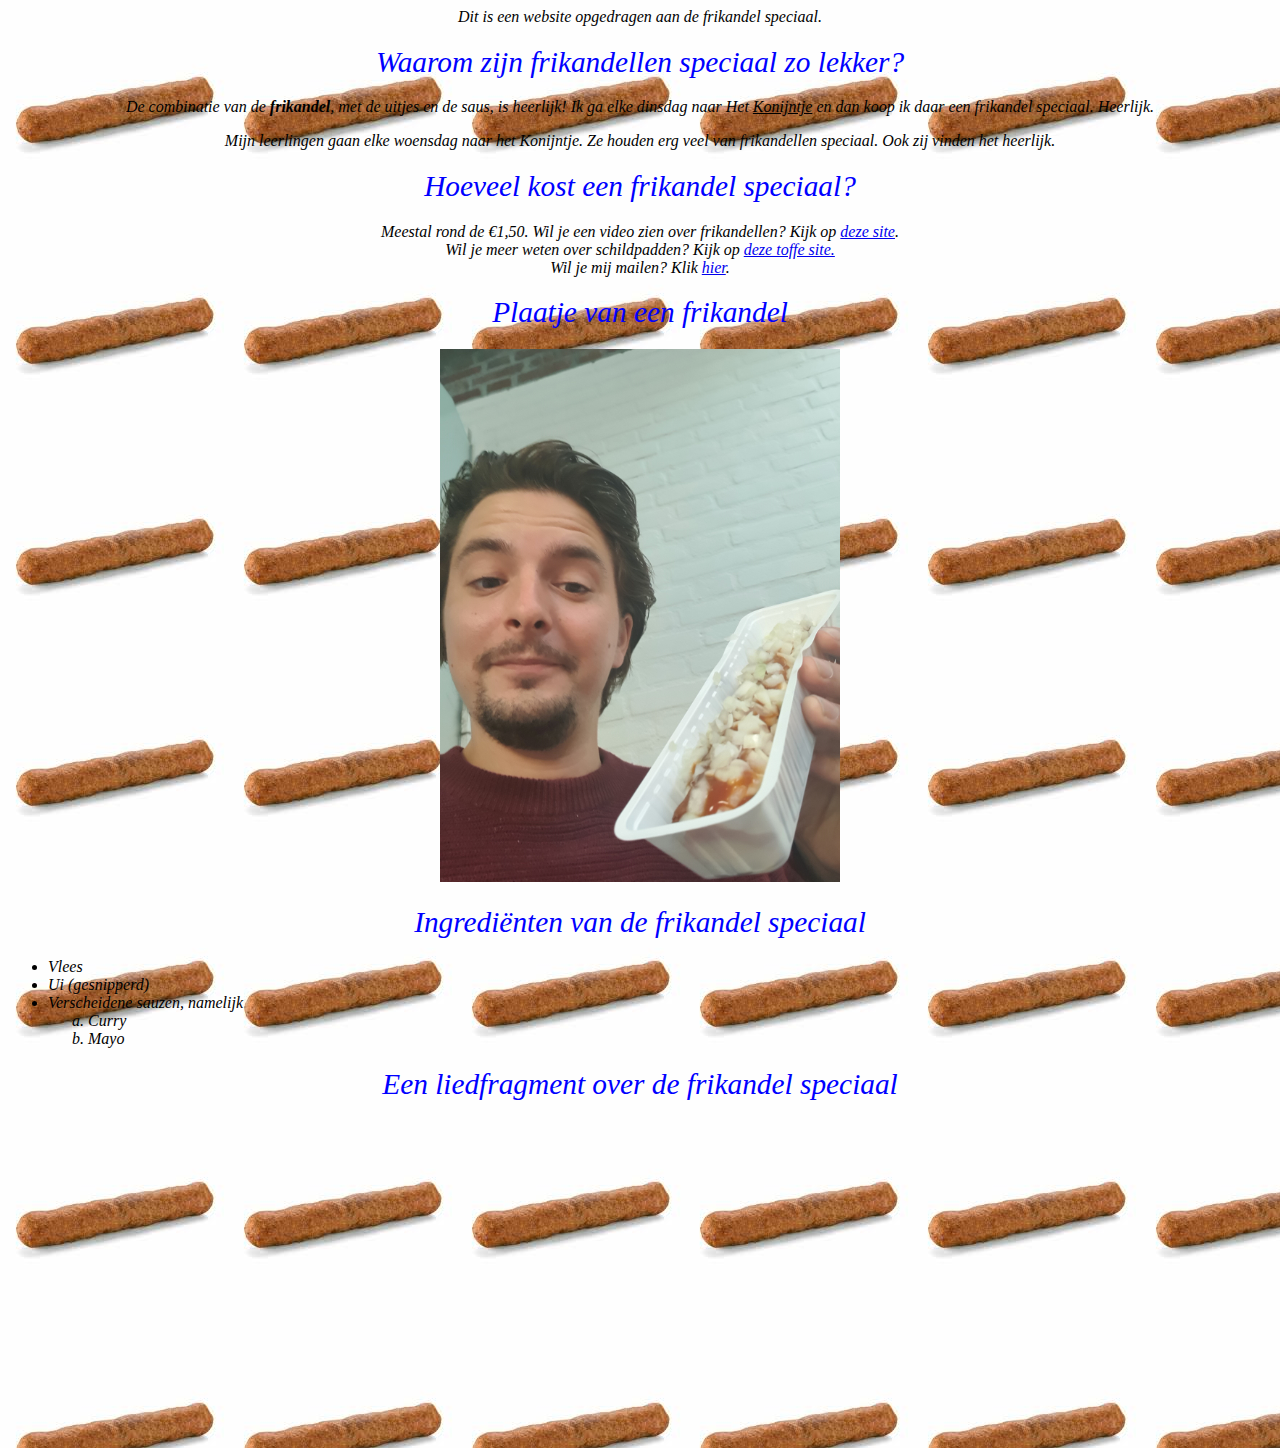
<file: index2.html>
<!DOCTYPE html>

<html lang = "nl">

<head>
	<title> Frikandellen speciaal </title>
	<meta name = "author" content = "v4in7">
	<meta name = "keywords" content = "uitjes, frikandel, speciaal, curry, mayonaise">
	<meta name = "description" content = "Deze site gaat over de frikandel speciaal. Lekker!">
	<meta charset = "utf-8">
	<link rel = "stylesheet" type = "text/css" href="style.css">
</head>


<body>

	<!--Hier komt een introductie.-->

	Dit is een website opgedragen aan de frikandel speciaal.

	<h1> Waarom zijn frikandellen speciaal zo lekker? </h1>

	<p> De combinatie van de <b title="Superlekker">frikandel</b>, met de uitjes en de saus, is heerlijk! Ik ga elke <i>dinsdag</i> naar Het <u>Konijntje</u> en dan koop ik daar een frikandel speciaal. Heerlijk. </p>

	<p> Mijn leerlingen gaan elke woensdag naar het Konijntje. Ze houden erg veel van frikandellen speciaal. Ook zij vinden het heerlijk. </p>

	<h1> Hoeveel kost een frikandel speciaal? </h1>
	Meestal rond de &euro;1,50.

	Wil je een video zien over frikandellen? Kijk op <a href="http://www.youtube.com">deze site</a>. <br>

	Wil je meer weten over schildpadden? Kijk op <a href = "map/schildpad.html"> deze toffe site.</a> <br>

	Wil je mij mailen? Klik <a href = mailto:hst@sgweredi.nl>hier</a>.

	<h1>Plaatje van een frikandel</h1>
	<a href="http://www.frikandel.nl">
		<img src="afbeeldingen/frikandel_expert.jpg" width="400px" title="Een frikandelexpert" alt="Een man met zijn frikandel">
	</a>

	<h1>Ingrediënten van de frikandel speciaal</h1>
	<ul>
		<li>Vlees</li>
		<li>Ui (gesnipperd)</li>
		<li>Verscheidene sauzen, namelijk
			<ol type="a">
				<li>Curry</li>
				<li>Mayo</li>
			</ol>
		</li>
	</ul>

	<h1>Een liedfragment over de frikandel speciaal</h1>
	<iframe width="560" height="315" src="https://www.youtube.com/embed/Aatug4CDwk0?start=230&end=234" frameborder="0" allow="accelerometer; autoplay; encrypted-media; gyroscope; picture-in-picture" allowfullscreen></iframe>

	<br>

</body>

</html>
</file>
<file: style.css>
body {
  background-image: url("afbeeldingen/frikandel.jpg");
  font-family: Papyrus;
  font-style: italic;
  text-align: center;
}

h1, h2 {
  color: green;
  font-size: 22pt;
  font-weight: normal;
}

ul {
  list-style-type: disc;
  text-align: left;
}

table {
  border: 1px solid black;
  border-collapse: collapse;
}

td {
  border: 1px solid black;
  width: 100px;
}

h1, h2, h3:hover {
  color: blue;
}
</file>
